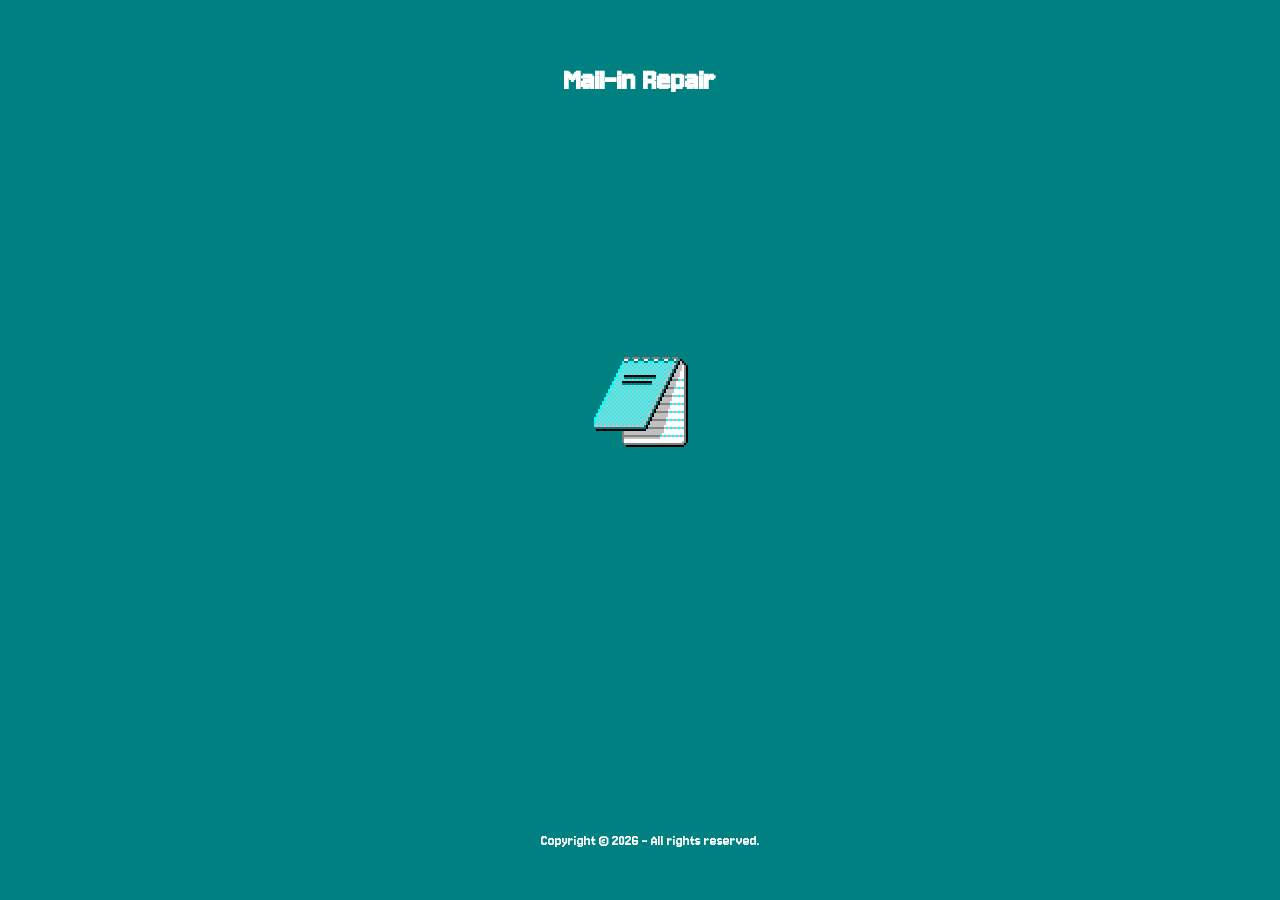
<file: index.html>
<!DOCTYPE html>
<html>
  <header>
    <link rel="stylesheet" href="main.css">
    <link rel="preconnect" href="https://fonts.googleapis.com">
    <link rel="preconnect" href="https://fonts.gstatic.com" crossorigin>
    <link href="https://fonts.googleapis.com/css2?family=Jersey+10&display=swap" rel="stylesheet">
  </header>
  <body>
    <div class="title">
        <h1 style="color: #FFFFFF; text-align: center;">Mail-in Repair</h1>
    </div>
    <div class="folder">
      <a href="page2.html"> <img src="notepad-3.png" alt="notepad"> </a>
      <!-- <button class="image-button" type="submit" href="page2.html"> </button> -->
    </div>
    <footer class="footer">
      <p>Copyright © 2026 - All rights reserved.</p>
    </footer>
  </body>
</html>
</file>
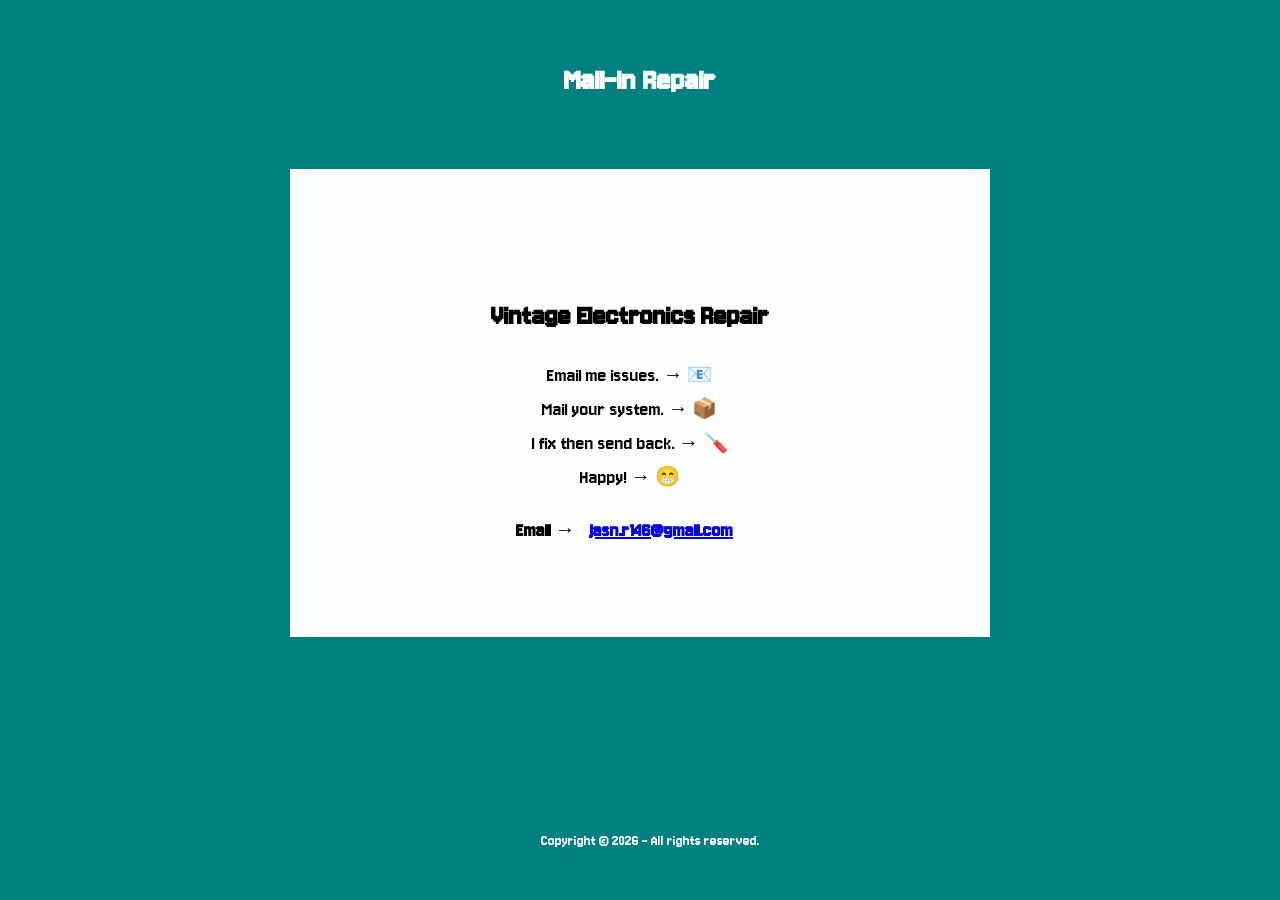
<file: page2.html>
<!DOCTYPE html>
<html>
  <header>
    <link rel="icon" type="image/x-icon" href="/w95_4.ico">
    <link rel="stylesheet" href="main.css">
    <link rel="preconnect" href="https://fonts.googleapis.com">
  <link rel="preconnect" href="https://fonts.gstatic.com" crossorigin>
  <link href="https://fonts.googleapis.com/css2?family=Jersey+10&display=swap" rel="stylesheet">
  </header>
  <body>
    <div class="title">
        <h1 style="color: #FFFFFF; text-align: center;">Mail-in Repair</h1>
    </div>
    
    <div class="mainblock">
      <div class="window">
        <div class="exit">
          <a href="index.html" style="opacity: 0; font-size: 35px;"> ■ </a>
        </div>
        <div class="inside">
           <h2>Vintage Electronics Repair</h2>
           <ul style="list-style-type: none;">
             <p>
             <li>Email me issues. → 📧</li>
             <li>Mail your system. → 📦</li>
             <li>I fix then send back. → 🪛</li>
             <li>Happy! → 😁</li>
             </p>
           </ul>
          <h4> Email → <a href="mailto:jasn.r146@gmail.com">jasn.r146@gmail.com</a></h4>
        </div>
      </div>
    </div>
    
    <footer class="footer">
      <p>Copyright © 2026 - All rights reserved.</p>
    </footer>
  </body>
</html>
</file>
<file: main.css>
/* Basic CSS Reset */
* {
    margin: 10px;
    padding: 0;
    box-sizing: border-box;
}

.jersey-10-regular {
  font-family: "Jersey 10", sans-serif;
  font-weight: 400;
  font-style: normal;
}

.exit {
  display: flex;
  height: 25px;
  width: 36px;
  position: absolute;
  top: 0;
  right: 0;
  align-items: center;
  justify-content: center;
  padding-bottom: 8px;
}

.folder {
    width:300px;  
    margin:auto;  
    display: flex;  
    justify-content: center;  
    align-items: center;  
    height: 85vh;
}
.title {
    background-color: #008080; 
    display: flex; 
    align-items: center; 
    justify-content: center; 
    position: fixed; 
    left: 0%; 
    right:0%; 
    height: 100px;
    font-family: "Jersey 10";
}
.footer {
    background-color: #008080; 
    display: flex;
    align-items: center; 
    justify-content: center; 
    left: 0%; 
    right:0%; 
    color: white; 
    height: 100px; 
    font-family: "Jersey 10";
    position: fixed;
    bottom: 0;
    width: 100%;
}

.mainblock {
    display: flex; 
    background-color: #008080; 
    height: 85vh; 
    justify-content: center; 
    align-items: center;
}

.window {
  display: flex;
  background: url("https://github.com/j4y146/jasn.github.io/blob/main/window(1).png?raw=true");
  background-repeat: no-repeat;
  background-color: #fdffff;
  position: relative;
  width: 700px;
  height:468px;
  justify-content: center;
  align-items: center;
}

.inside {
    display: flex; 
    margin-top: 10%; 
    margin-right: 8%; 
    margin-left: 5%; 
    margin-bottom: 5%; 
    height: 325px; 
    width: 600px; 
    flex-direction: column; 
    justify-content: center; 
    align-items: center;
}

p {
  font-family: "Jersey 10";
  background-color: #008080;
}

li {
  text-align: center;
  font-size: 20px;
  font-family: "Jersey 10";
}
    
h2 {
  font-size: 30px;
  font-family: "Jersey 10";
}
    
h4 {
  font-size: 20px;
  font-family: "Jersey 10";
}

header {
  position: sticky;
  top: 0;
  z-index: 1000; /* Keeps header above other content */
  font-family: w98;
}

body {
    background-color: #008080;
    font-family: w98;
}
</file>
